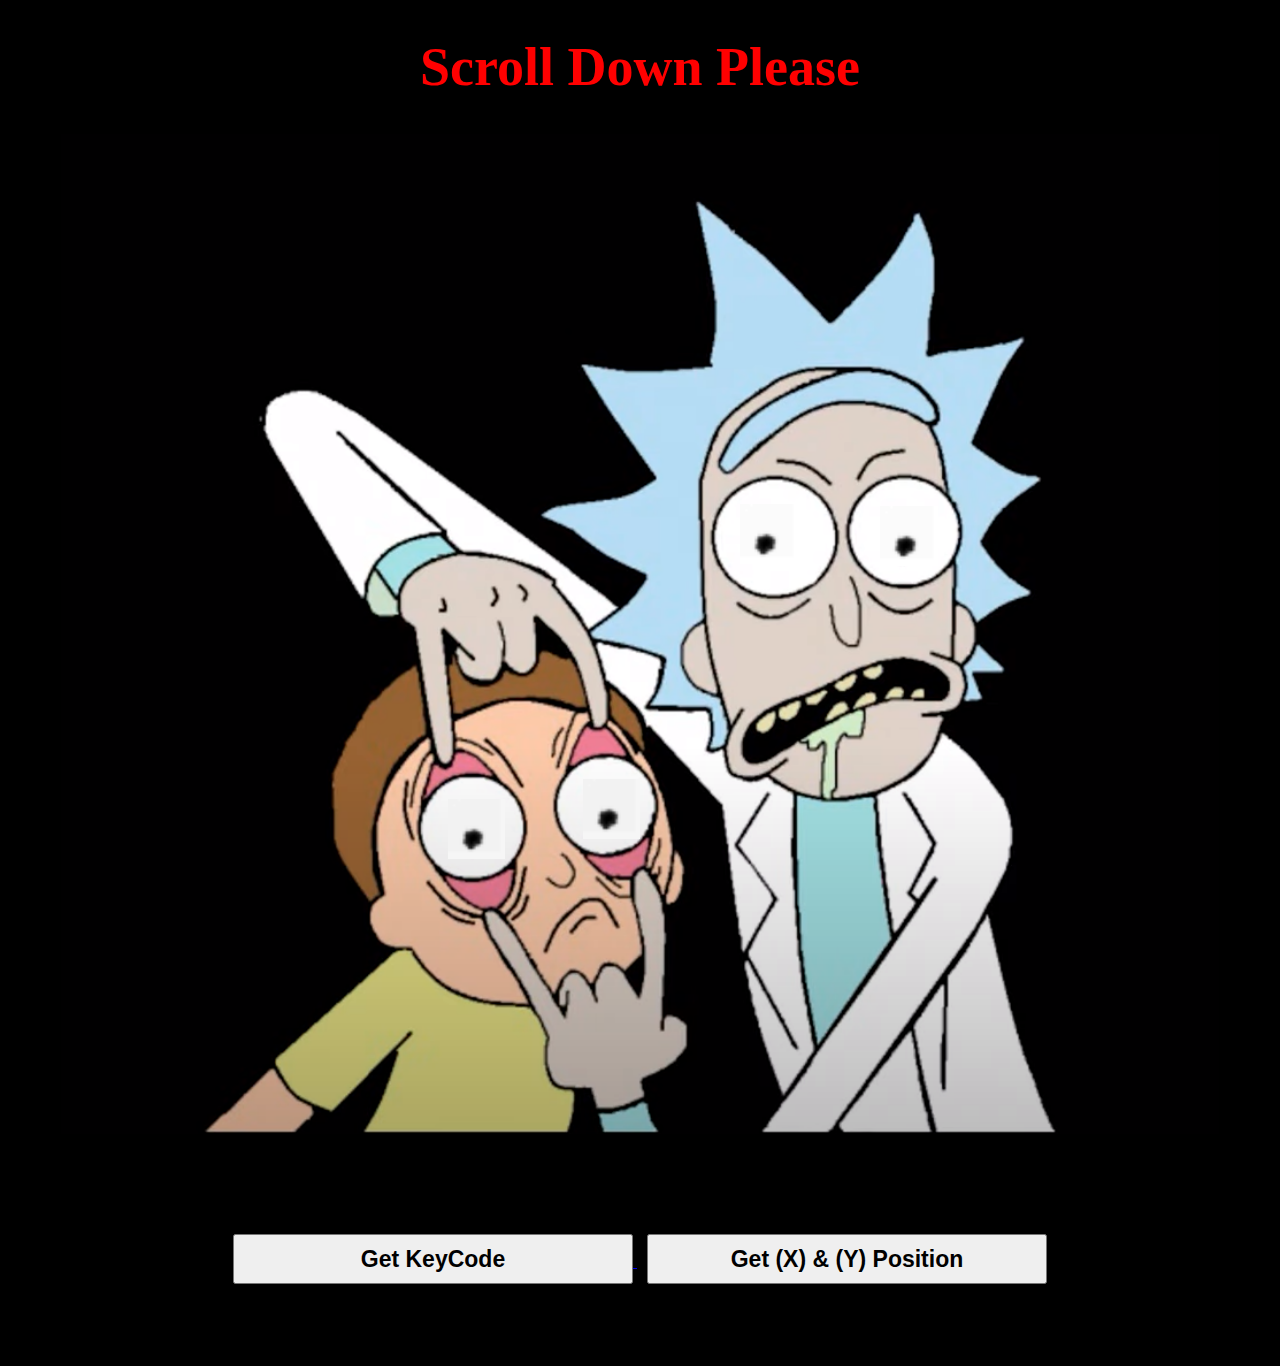
<file: index.html>
<!DOCTYPE html>
<html lang="en">
  <head>
    <meta charset="UTF-8" />
    <meta http-equiv="X-UA-Compatible" content="IE=edge" />
    <meta name="viewport" content="width=device-width, initial-scale=1.0" />
    <title>Document</title>
    <link rel="stylesheet" href="style.css" />
    <script defer src="app.js"></script>
  </head>
  <body>
    <center><h1>Scroll Down Please</h1></center>
    <main>
      <img id="anchor" src="images/rich_and_morty.png" alt="Rick and Morty" style="height: 1000px"/>
      <div id="eyes">
        <img src="images/eye_1.png" class="eye" alt="Eye" style="top: 165px; right: 135px; height: 60px" />
        <img src="images/eye_1.png" class="eye" alt="Eye" style="top: 145px; right: 0px; height: 60px" />
        <img src="images/eye.png" class="eye" alt="Eye" style="bottom: 68px; left: 240px; height: 60px" />
        <img src="images/eye.png" class="eye" alt="Eye" style="bottom: 70px; left: 100px; height: 60px" />
      </div>
    </main>
    <center style="margin-top: 100px">
      <a href="get keycodes/index.html">
        <button>Get KeyCode</button>      
      </a>
      <a href="jPolygon/example.html">
        <button style="margin-left: 10px">Get (X) & (Y) Position</button>      
      </a>
    </center>
    <p style="height: 50px"></p>
  </body>
</html>
</file>
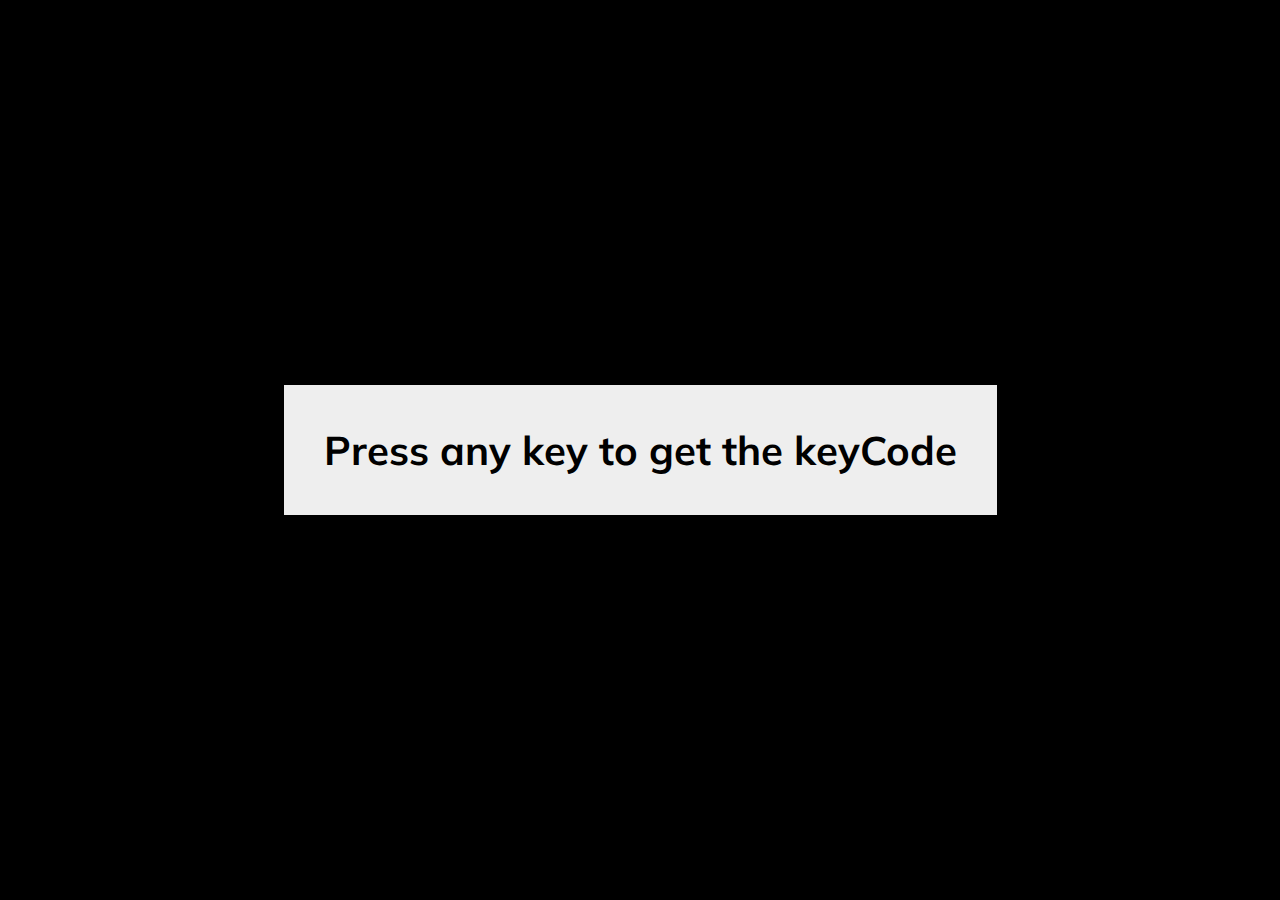
<file: get keycodes/index.html>
<!DOCTYPE html>
<html lang="en">
  <head>
    <meta charset="UTF-8" />
    <meta name="viewport" content="width=device-width, initial-scale=1.0" />
    <link rel="stylesheet" href="style.css" />
    <title>Event KeyCodes</title>
  </head>
  <body>
    <div id="insert">
      <div class="key">Press any key to get the keyCode</div>
    </div>
    <script src="script.js"></script>
  </body>
</html>
</file>
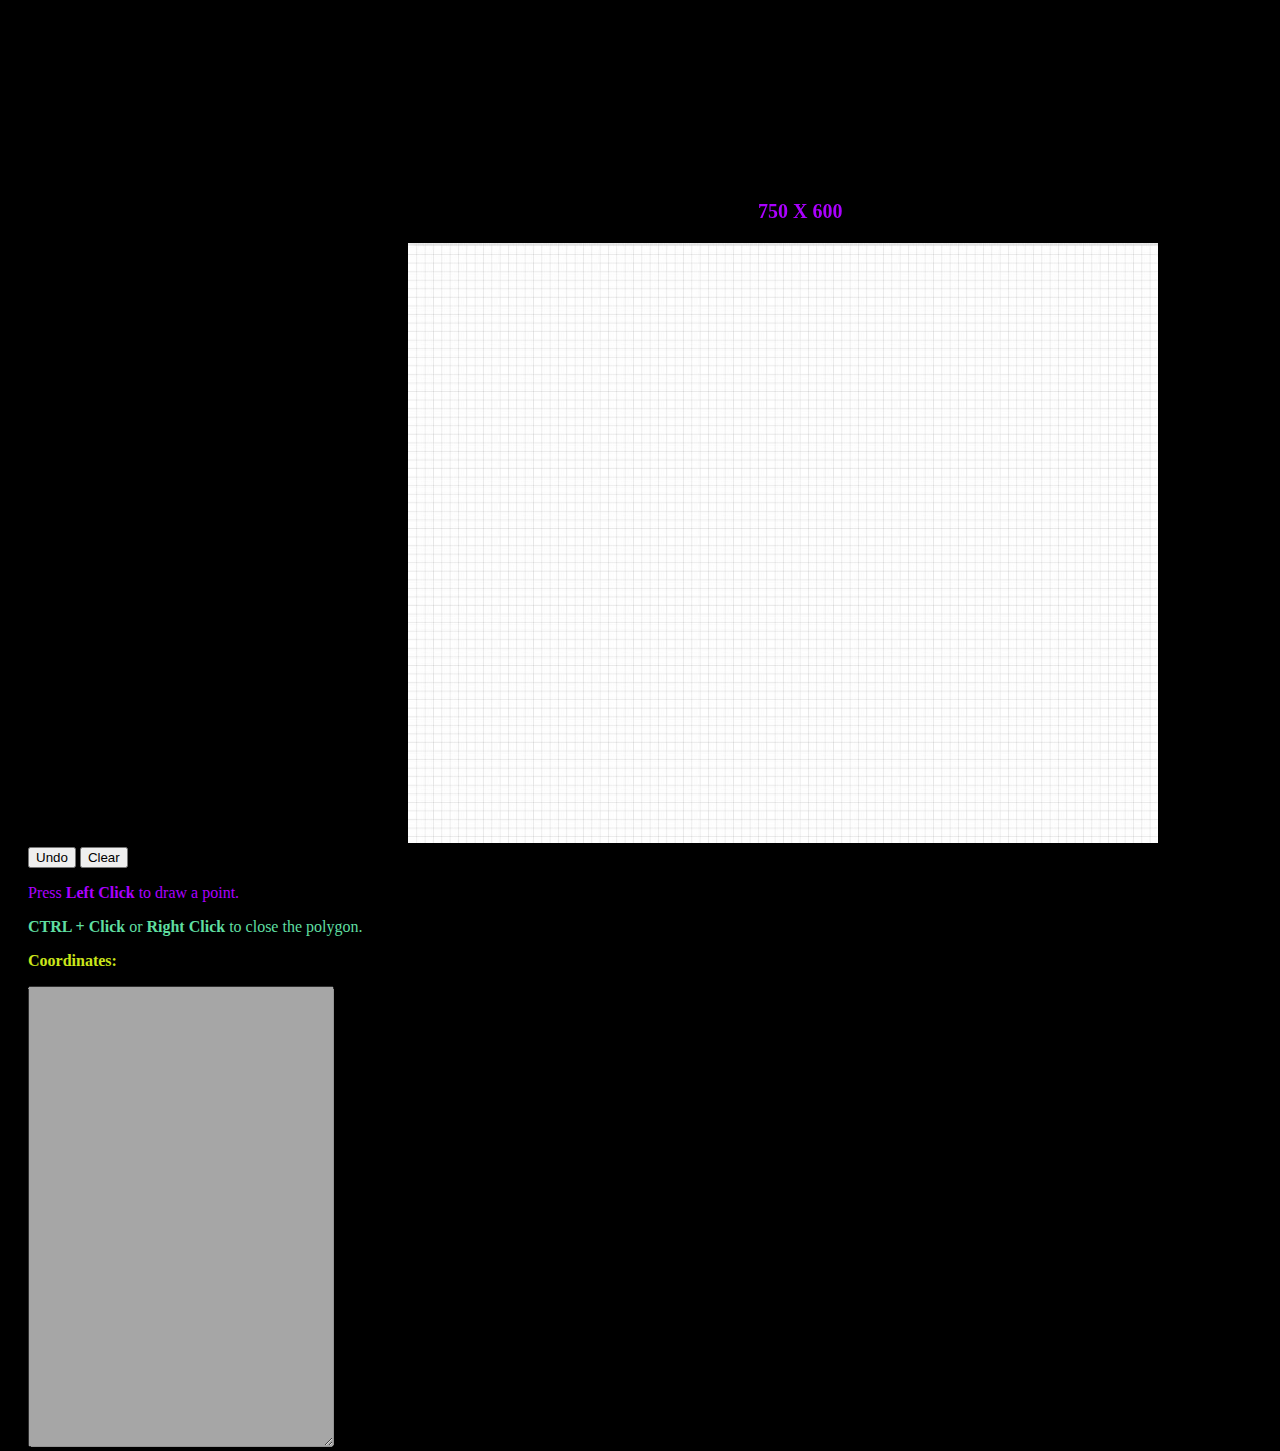
<file: jPolygon/example.html>
<!DOCTYPE html>
<html>
    <head>
        <title>Example using jPolygon</title>
        <meta charset="UTF-8">
        <meta name="description" content="An example using jPolygon">
        <meta name="keywords" content="HTML,CSS,JavaScript,jPolygon">
        <meta name="author" content="Matteo Mattei">
    </head>
    <style>
        body {
            background-color: black;
        }

        p {
            color: rgb(170, 0, 255);
        }

        .aa {
            color: rgb(95, 222, 160)
        }

        .bb {
            color: rgb(203, 230, 26)
        }

        .dd {
            margin-left: 750px;
            margin-top: 200px;
            font-size: 20px;
        }
    </style>

    <body onload="clear_canvas()">
        <p class = "dd"> <strong>750 X 600</strong> </p>
        <div style="float: left; margin-left: 400px" >
            <canvas id="jPolygon" width="750" height="600" style="cursor:crosshair" data-imgsrc="image.jpg" onmousedown="point_it(event)" oncontextmenu="return false;">
                Your browser does not support the HTML5 canvas tag.
            </canvas>
        </div>

        <div style="float:left; margin-left: 20px;">
            <div>
                <button onclick="undo()">Undo</button>
                <button onclick="clear_canvas()">Clear</button>
                <p>Press <strong>Left Click</strong> to draw a point.</p>
                <p class = "aa"><strong>CTRL + Click</strong> or <strong>Right Click</strong> to close the polygon.</p>
            </div>
            <div>
                <p class = "bb"><strong>Coordinates:</strong></p>
                <textarea id="coordinates" disabled="disabled" style="width:300px; height:455px;"></textarea>
            </div>
        </div>

        <script type="text/javascript" src="jPolygon.js"></script>
    </body>
</html>
</file>
<file: style.css>
body {
  background-color: #000;
  color: #fff;
  padding: 0;
  margin: 0;
}

main {
  display: grid;
  place-items: center;
  min-height: 100vh;
  position: relative;
}

#eyes,
#eyes img {
  position: absolute;
}

button {
  height: 50px;
  width: 400px;
  font-size: 23px;
  font-weight: bold;
}

h1 {
  color: red;
  font-weight: bolder;
  font-size: 54px
}
</file>
<file: get keycodes/style.css>
@import url("https://fonts.googleapis.com/css2?family=Muli&display=swap");

* {
  box-sizing: border-box;
}

body {
  background-color: #000000;
  font-family: "Muli", sans-serif;
  display: flex;
  align-items: center;
  justify-content: center;
  text-align: center;
  height: 100vh;
  overflow: hidden;
  margin: 0;
}

.key {
  background-color: #eee;
  box-shadow: 1px 1px 3px rgba(0, 0, 0, 0.1);
  display: inline-flex;
  align-items: center;
  font-size: 40px;
  font-weight: bold;
  padding: 40px;
  flex-direction: column;
  margin: 20px;
  min-width: 280px;
  position: relative;
}

.key small {
  position: absolute;
  top: -54px;
  left: 0;
  text-align: center;
  width: 100%;
  color: rgb(255, 255, 255);
  font-size: 34px;
}

.red {
  color: #ab5052;
}

.green {
  color: #60986f;
}
</file>
